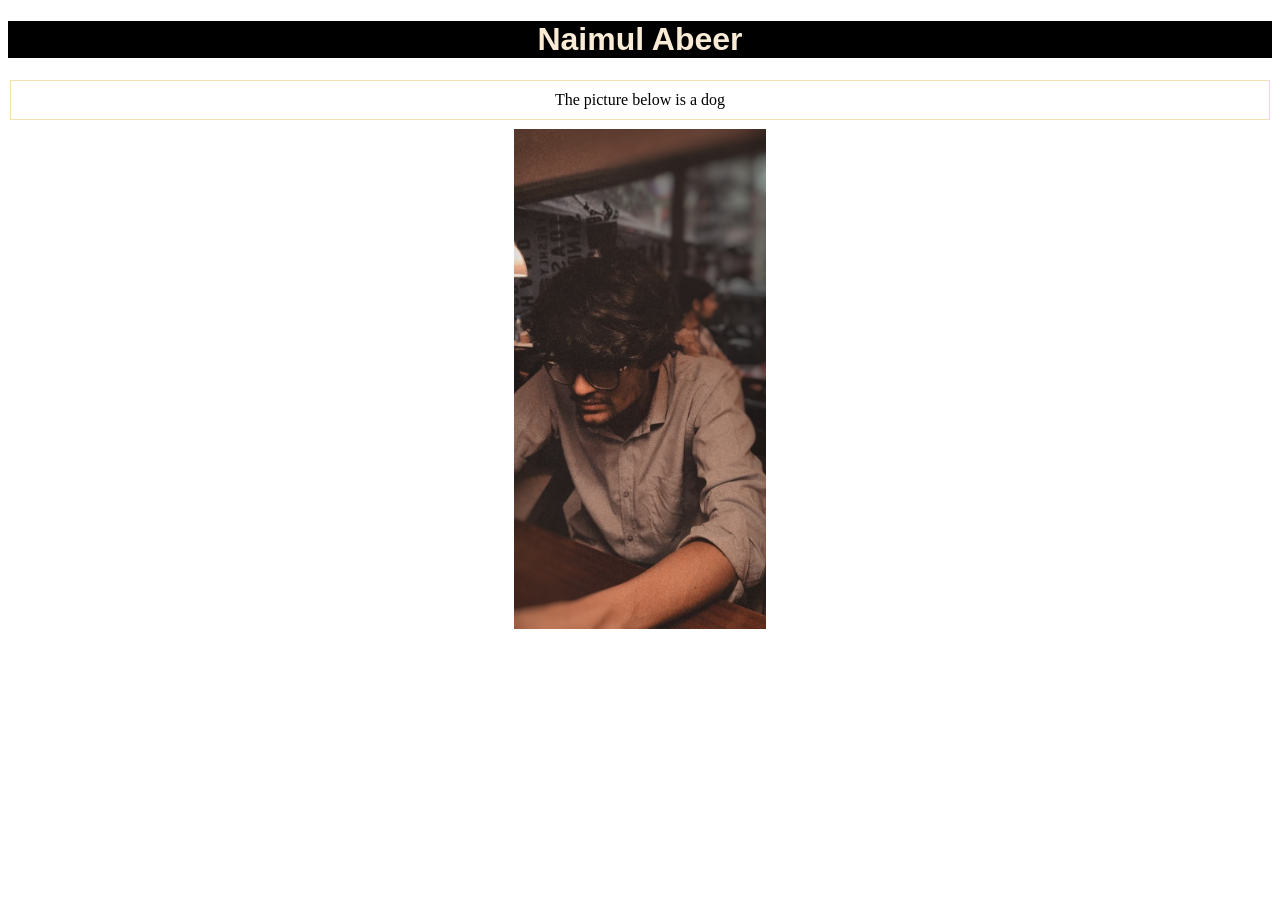
<file: index.html>
<!DOCTYPE html>
<html lang="en">
  <head>
    <meta charset="UTF-8" />
    <meta name="viewport" content="width=device-width, initial-scale=1.0" />
    <title>Abeer</title>
    <link rel="stylesheet" href="styles/styles.css" />
  </head>
  <body>
    <div>
      <h1>Naimul Abeer</h1>
      <p class="summary">The picture below is a dog</p>
      <img src="images/abeer.jpg" alt="humble" />
    </div>
  </body>
</html>
</file>
<file: styles/styles.css>
* {
  text-align: center;
}

h1 {
  background-color: black;
  color: antiquewhite;
  font-family: "Franklin Gothic Medium", "Arial Narrow", Arial, sans-serif;
}

.summary {
  border: 1px solid wheat;
  padding: 10px 20px;
  margin: 2px;
}

img {
  width: 20%;
  height: 20%;
  border: 2px solid white;
  padding-top: 5px;
  margin: auto;
}
</file>
